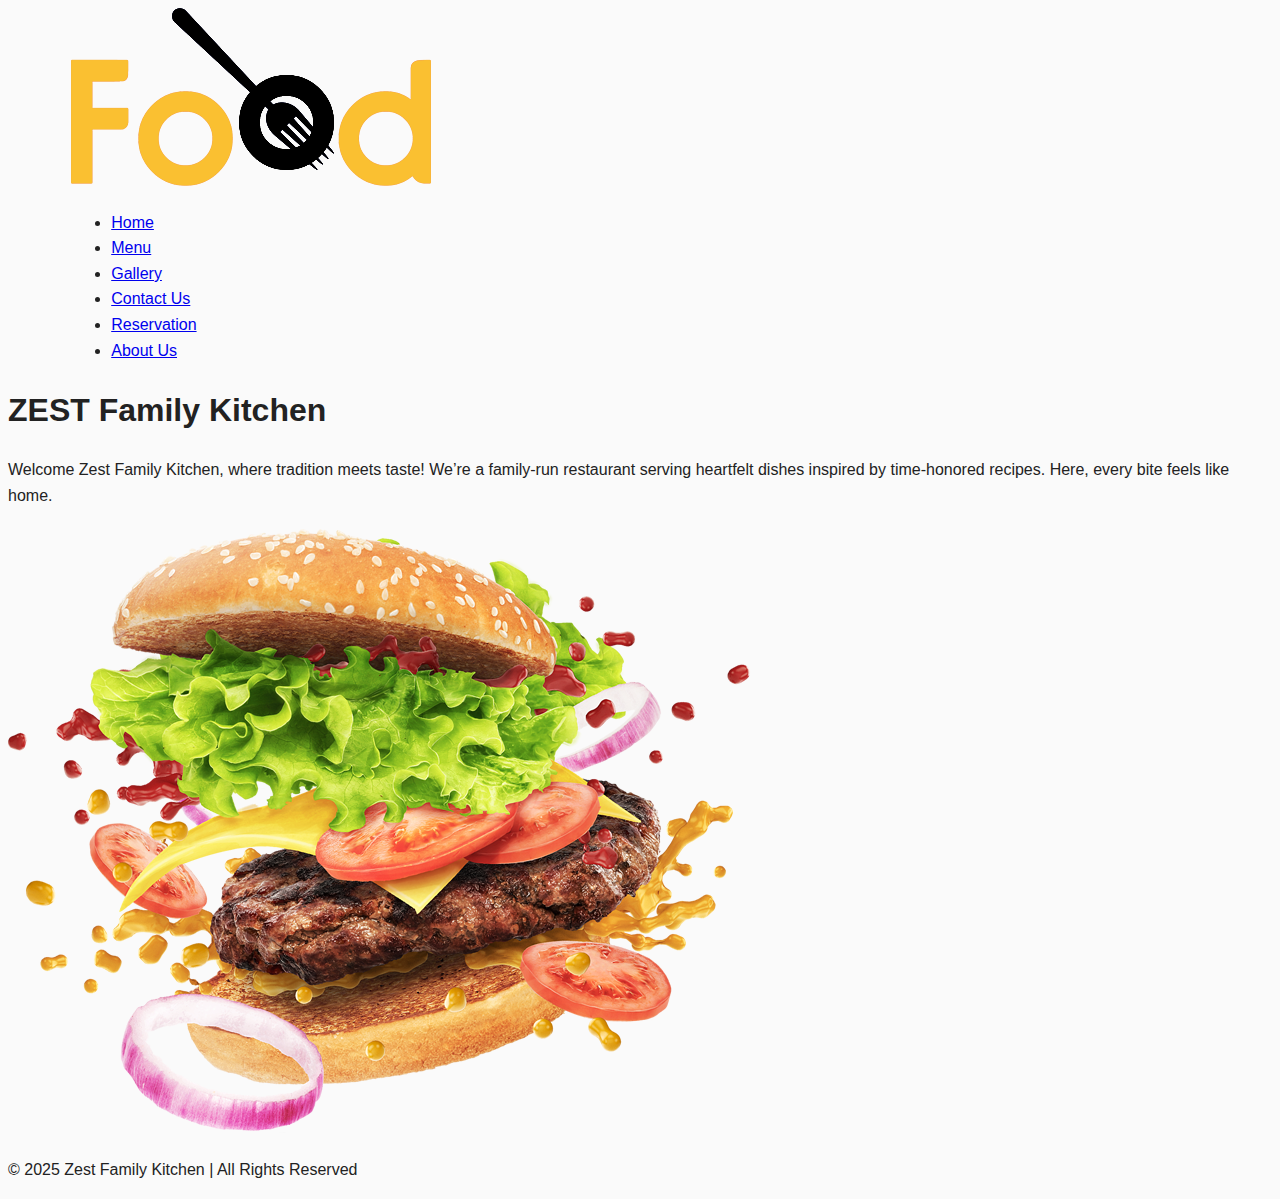
<file: index.html>
<!DOCTYPE html>
<html lang="en">
<head>
    <meta charset="UTF-8">
    <meta name="viewport" content="width=device-width, initial-scale=1.0">
    <title>Home | Zest Family Kitchen</title>
    <link rel="stylesheet" href="CSS/style.css">
    <script src="JS/script.js" defer></script>
</head>

<body>

    <header class="header">
        <div class="container header-flex">
            <img src="Images/logo.png" class="logo" alt="Zest Family Kitchen Logo">

            <nav class="navbar">
                <ul class="nav-links">
                    <li><a href="index.html" class="active">Home</a></li>
                    <li><a href="menu.html">Menu</a></li>
                    <li><a href="Gallery.html">Gallery</a></li>
                    <li><a href="contactus.html">Contact Us</a></li>
                    <li><a href="reservation.html">Reservation</a></li>
                    <li><a href="aboutus.html">About Us</a></li>
                </ul>
            </nav>
        </div>
    </header>

    <div id="aboutus">
        <div class="aboutus">
            <h1><span>ZEST</span> Family Kitchen</h1>
            <p>
                Welcome Zest Family Kitchen, where tradition meets taste! We’re a family-run restaurant 
                serving heartfelt dishes inspired by time-honored recipes. Here, every bite feels like home.
            </p>
        </div>
        <div class="aboutuspic">
            <img src="Images/main_img.png" alt="">
        </div>
    </div>

    <footer class="footer">
        <p>&copy; 2025 Zest Family Kitchen | All Rights Reserved</p>
    </footer>
    <script>
        document.addEventListener("DOMContentLoaded", function () {

    // Check if user is on the Home page
    if (window.location.pathname.includes("index.html")) {
        alert("Welcome to Zest Family Kitchen!");
    }

});

    </script>

</body>
</html>
</file>
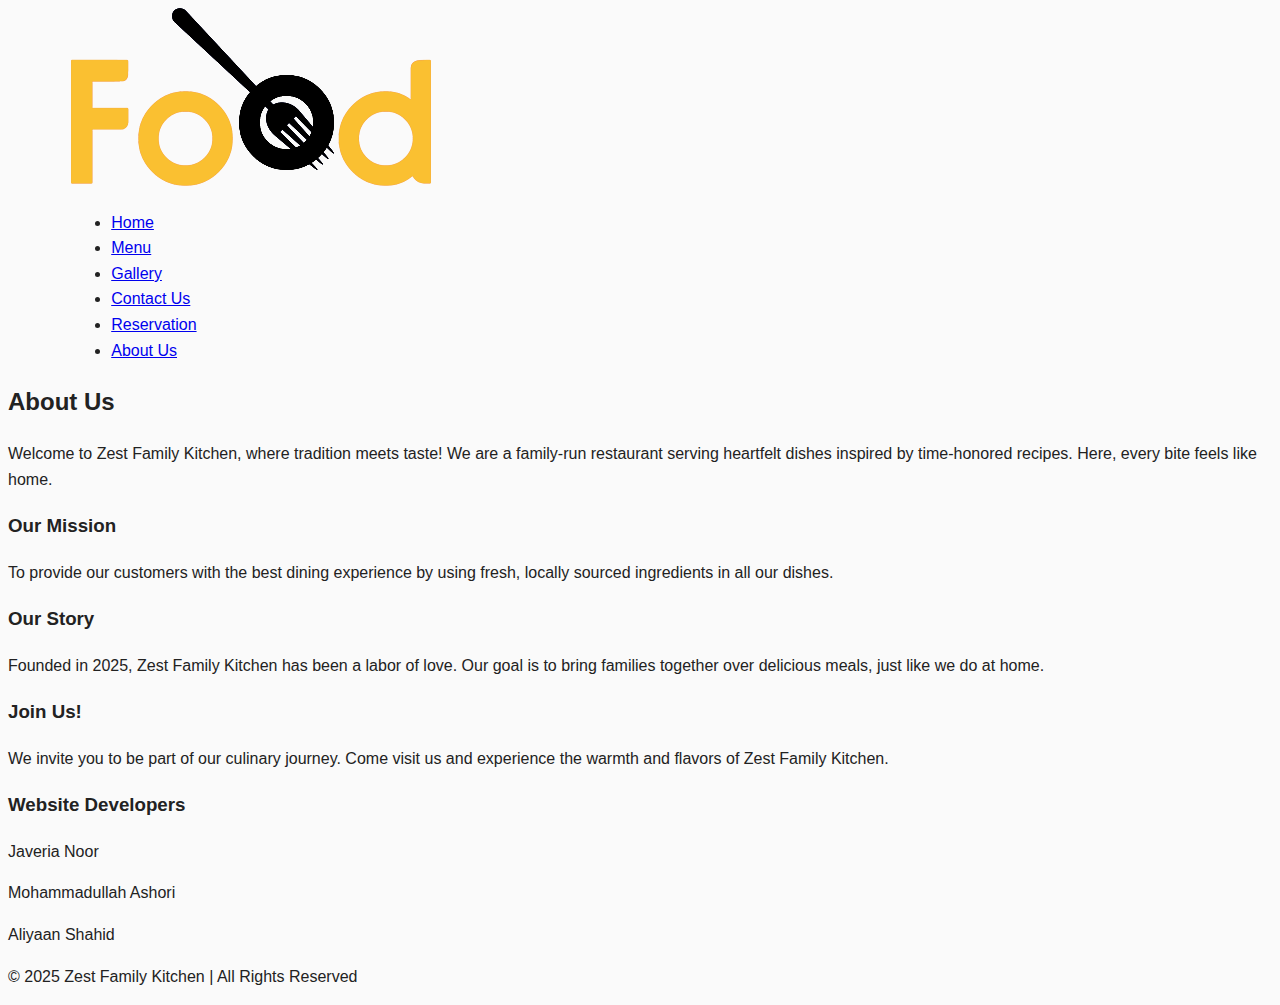
<file: aboutus.html>
<!DOCTYPE html>
<html lang="en">
<head>
    <meta charset="UTF-8">
    <meta name="viewport" content="width=device-width, initial-scale=1.0">
    <title>About Us | Zest Family Kitchen</title>
    <link rel="stylesheet" href="CSS/style.css">
</head>

<body>

    <!-- PROFESSIONAL HEADER -->
    <header class="header">
        <div class="container header-flex">
            <img src="Images/logo.png" class="logo" alt="Fakhri's Family Kitchen Logo">

            <nav class="navbar">
                <ul class="nav-links">
                    <li><a href="index.html">Home</a></li>
                    <li><a href="menu.html">Menu</a></li>
                    <li><a href="Gallery.html">Gallery</a></li>
                    <li><a href="contactus.html">Contact Us</a></li>
                    <li><a href="reservation.html">Reservation</a></li>
                    <li><a href="aboutus.html" class="active">About Us</a></li>
                </ul>
            </nav>
        </div>
    </header>

    <!-- ORIGINAL ABOUT US CONTENT (UNCHANGED) -->
    <section class="about">
        <h2>About Us</h2>
        <p>
            Welcome to Zest Family Kitchen, where tradition meets taste! 
            We are a family-run restaurant serving heartfelt dishes inspired 
            by time-honored recipes. Here, every bite feels like home.
        </p>
        
        <h3>Our Mission</h3>
        <p>
            To provide our customers with the best dining experience by using 
            fresh, locally sourced ingredients in all our dishes.
        </p>

        <h3>Our Story</h3>
        <p>
            Founded in 2025, Zest Family Kitchen has been a labor of love. 
            Our goal is to bring families together over delicious meals, 
            just like we do at home.
        </p>
        
        <h3>Join Us!</h3>
        <p>
            We invite you to be part of our culinary journey. Come visit us 
            and experience the warmth and flavors of Zest Family Kitchen.
        </p>
        <h3>Website Developers</h3>

            <p>Javeria Noor</p>
            <p>Mohammadullah Ashori</p>
            <p>Aliyaan Shahid</p>

        
       
    </section>

    <!-- PROFESSIONAL FOOTER -->
    <footer class="footer">
        <p>&copy; 2025 Zest Family Kitchen | All Rights Reserved</p>
    </footer>

</body>
</html>
</file>
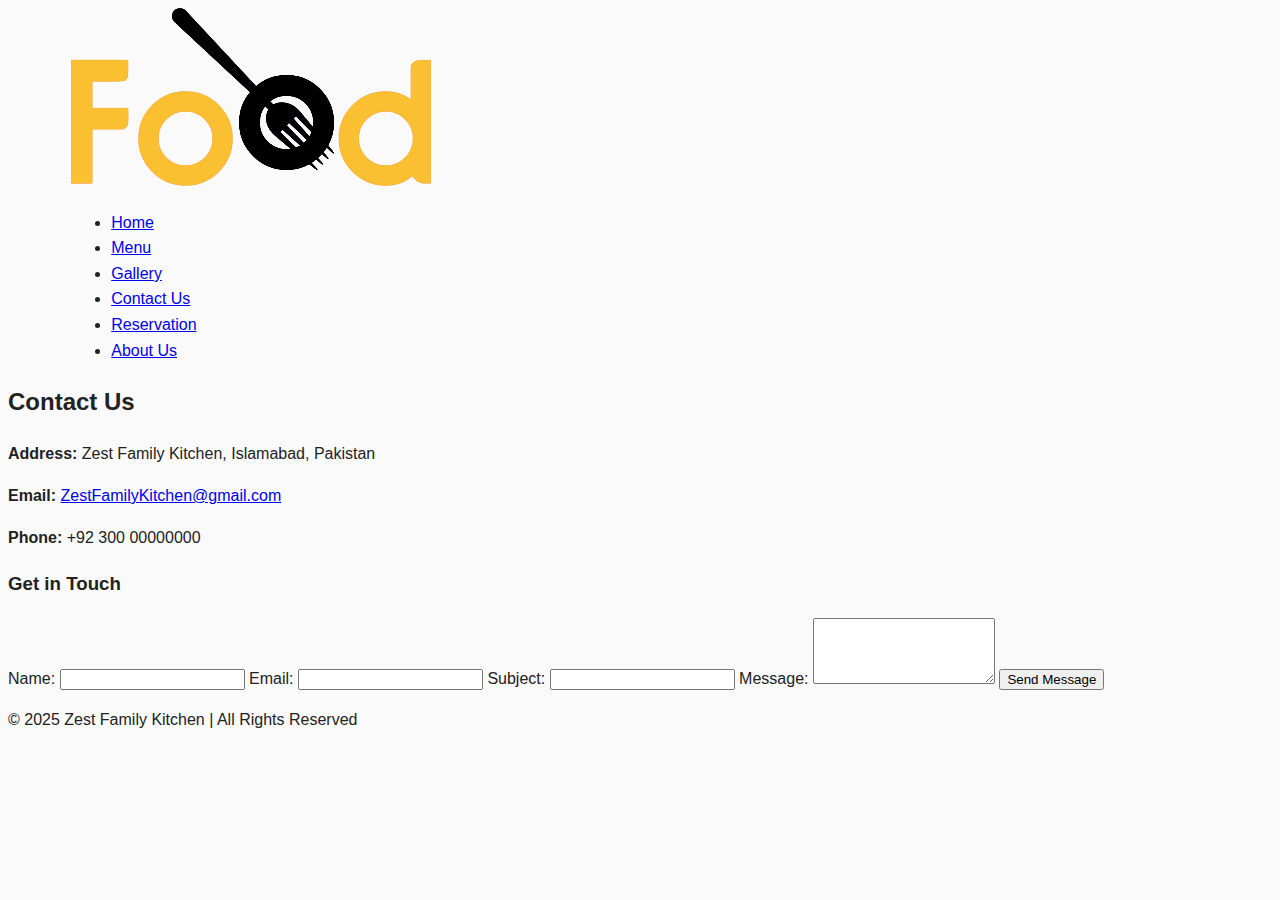
<file: contactus.html>
<!DOCTYPE html>
<html lang="en">
<head>
    <meta charset="UTF-8">
    <meta name="viewport" content="width=device-width, initial-scale=1.0">
    <title>Contact Us | Zest Family Kitchen</title>
    <link rel="stylesheet" href="CSS/style.css">
    <script src="JS/script.js" defer></script>
</head>

<body>

    <!-- PROFESSIONAL HEADER -->
    <header class="header">
        <div class="container header-flex">
            <img src="Images/logo.png" class="logo" alt="Zest Family Kitchen Logo">

            <nav class="navbar">
                <ul class="nav-links">
                    <li><a href="index.html">Home</a></li>
                    <li><a href="menu.html">Menu</a></li>
                    <li><a href="gallery.html">Gallery</a></li>
                    <li><a href="contactus.html" class="active">Contact Us</a></li>
                    <li><a href="reservation.html">Reservation</a></li>
                    <li><a href="aboutus.html">About Us</a></li>
                </ul>
            </nav>
        </div>
    </header>

    <!-- YOUR ORIGINAL CONTACT PAGE CONTENT (UNCHANGED) -->
    <section class="contact">
        <h2>Contact Us</h2>

        <div class="contact-details">
            <p><strong>Address:</strong> Zest Family Kitchen, Islamabad, Pakistan</p>
            <p><strong>Email:</strong> <a href="mailto:ZestFamilyKitchen@gmail.com">ZestFamilyKitchen@gmail.com</a></p>
            <p><strong>Phone:</strong> +92 300 00000000</p>
        </div>

        <h3>Get in Touch</h3>

        <form action="#" method="post">
            <label for="name">Name:</label>
            <input type="text" id="name" name="name" required>

            <label for="email">Email:</label>
            <input type="email" id="email" name="email" required>

            <label for="subject">Subject:</label>
            <input type="text" id="subject" name="subject" required>

            <label for="message">Message:</label>
            <textarea id="message" name="message" rows="4" required></textarea>

            <button type="submit">Send Message</button>
        </form>
    </section>

    <!-- PROFESSIONAL FOOTER -->
    <footer class="footer">
        <p>&copy; 2025 Zest Family Kitchen | All Rights Reserved</p>
    </footer>

</body>
</html>
</file>
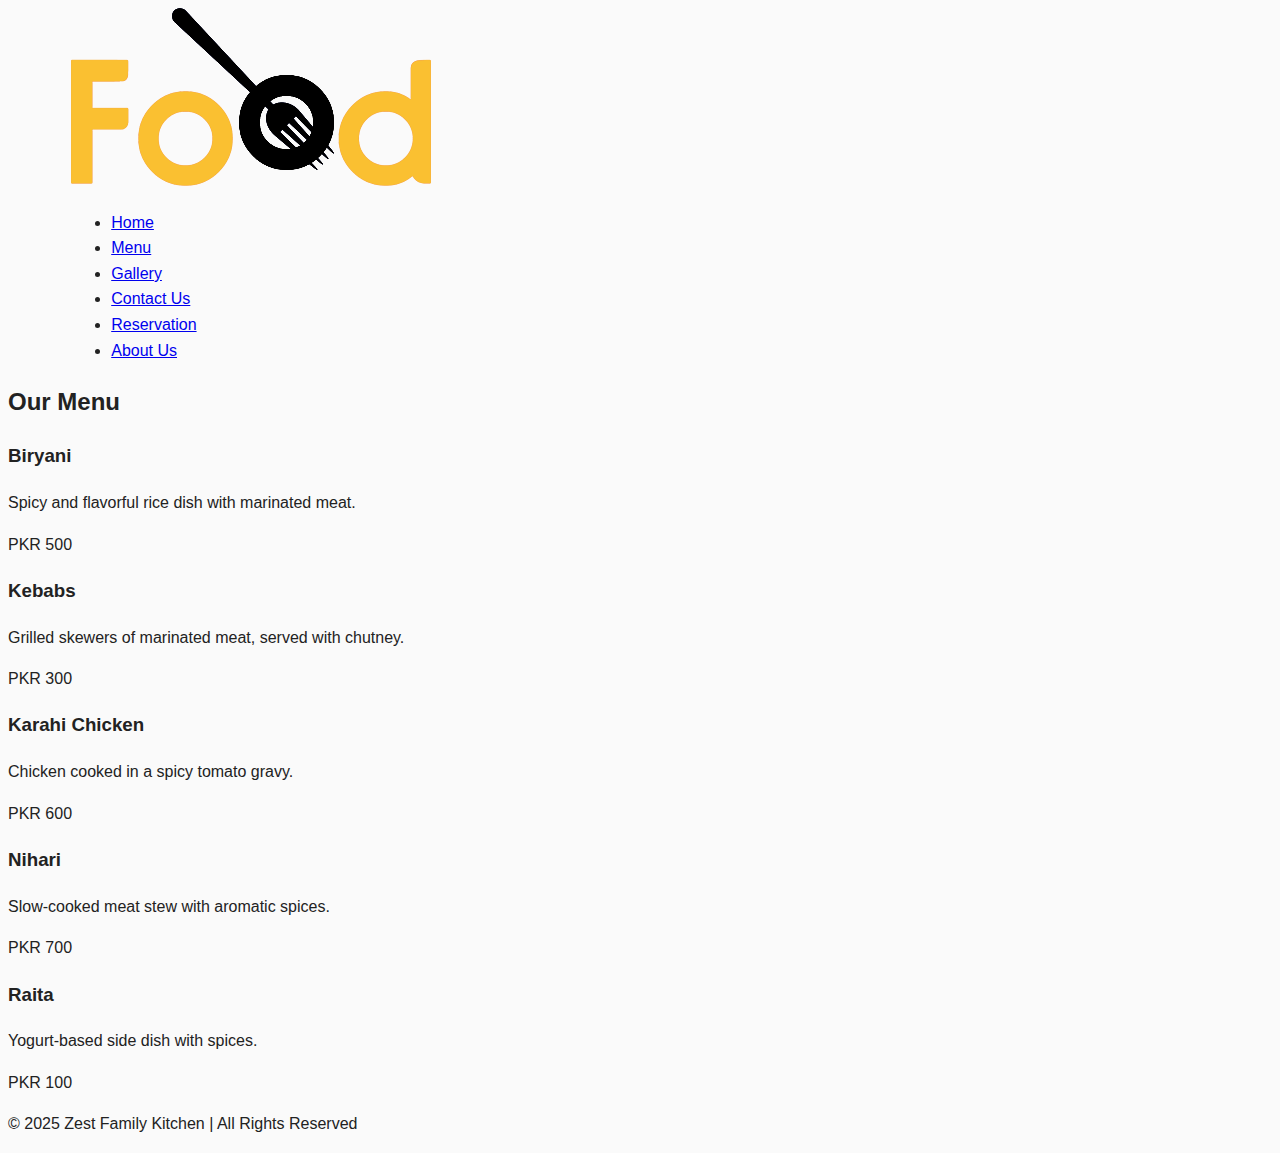
<file: menu.html>
<!DOCTYPE html>
<html lang="en">
<head>
    <meta charset="UTF-8">
    <meta name="viewport" content="width=device-width, initial-scale=1.0">
    <title>Menu | Zest Family Kitchen</title>
    <link rel="stylesheet" href="CSS/style.css">
    <script src="JS/script.js" defer></script>
</head>

<body>

    <!-- PROFESSIONAL HEADER -->
    <header class="header">
        <div class="container header-flex">
            <img src="Images/logo.png" class="logo" alt="Zest Family Kitchen Logo">

            <nav class="navbar">
                <ul class="nav-links">
                    <li><a href="index.html">Home</a></li>
                    <li><a href="menu.html" class="active">Menu</a></li>
                    <li><a href="Gallery.html">Gallery</a></li>
                    <li><a href="contactus.html">Contact Us</a></li>
                    <li><a href="reservation.html">Reservation</a></li>
                    <li><a href="aboutus.html">About Us</a></li>
                </ul>
            </nav>
        </div>
    </header>

    <!-- YOUR ORIGINAL MENU SECTION (UNCHANGED) -->
    <section class="menu">
        <h2>Our Menu</h2>

        <div class="menu-item">
            <h3>Biryani</h3>
            <p>Spicy and flavorful rice dish with marinated meat.</p>
            <span class="price">PKR 500</span>
        </div>

        <div class="menu-item">
            <h3>Kebabs</h3>
            <p>Grilled skewers of marinated meat, served with chutney.</p>
            <span class="price">PKR 300</span>
        </div>

        <div class="menu-item">
            <h3>Karahi Chicken</h3>
            <p>Chicken cooked in a spicy tomato gravy.</p>
            <span class="price">PKR 600</span>
        </div>

        <div class="menu-item">
            <h3>Nihari</h3>
            <p>Slow-cooked meat stew with aromatic spices.</p>
            <span class="price">PKR 700</span>
        </div>

        <div class="menu-item">
            <h3>Raita</h3>
            <p>Yogurt-based side dish with spices.</p>
            <span class="price">PKR 100</span>
        </div>
    </section>

    <!-- PROFESSIONAL FOOTER -->
    <footer class="footer">
        <p>&copy; 2025 Zest Family Kitchen | All Rights Reserved</p>
    </footer>

</body>
</html>
</file>
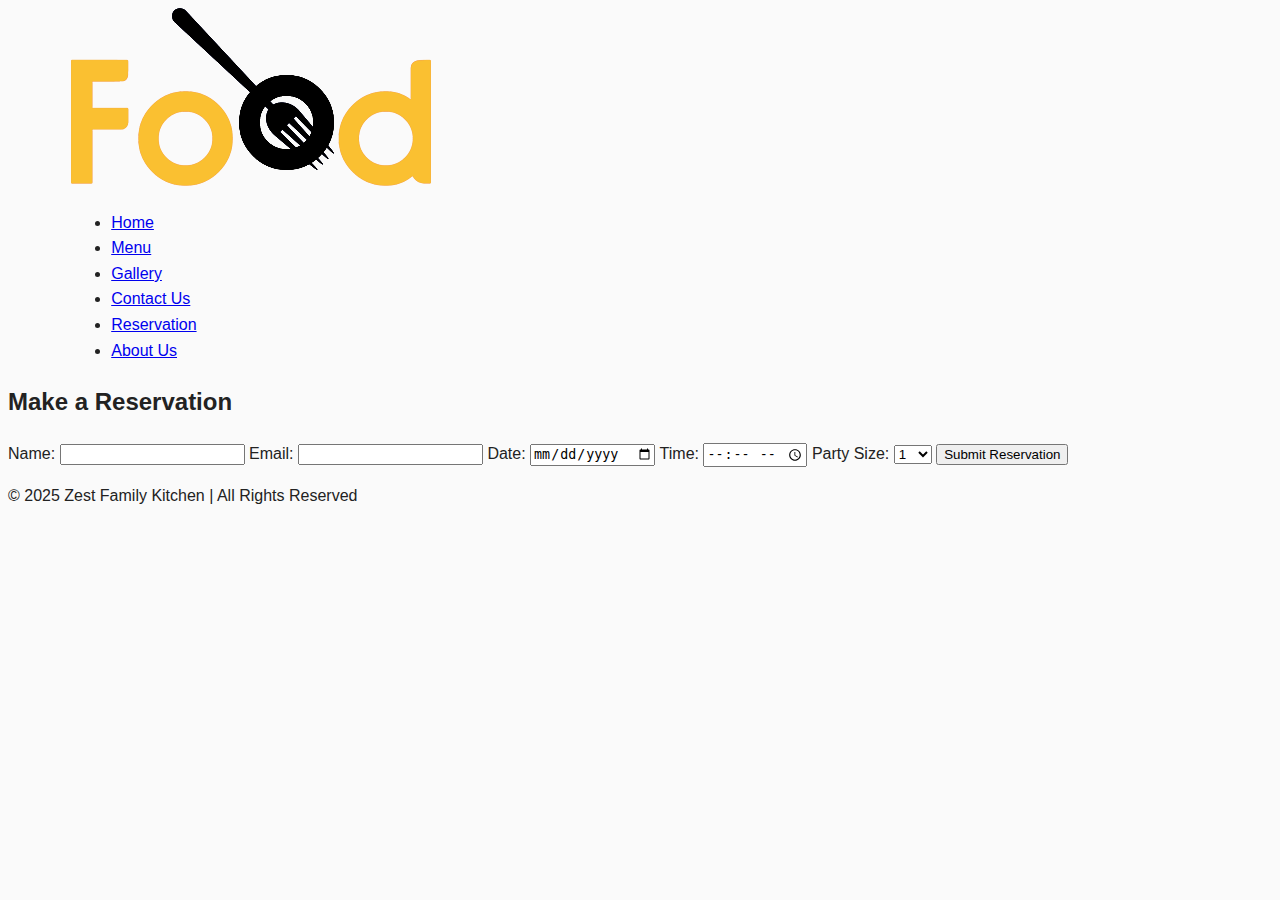
<file: reservation.html>
<!DOCTYPE html>
<html lang="en">

<head>
    <meta charset="UTF-8">
    <meta name="viewport" content="width=device-width, initial-scale=1.0">
    <title>Reservation | Zest Family Kitchen</title>
    <link rel="stylesheet" href="CSS/style.css">
    <script src="JS/script.js" defer></script>
</head>

<body>
    <header class="header">
        <div class="container header-flex">
            <img src="Images/logo.png" class="logo" alt="Zest Family Kitchen Logo">

            <nav class="navbar">
                <ul class="nav-links">
                    <li><a href="index.html">Home</a></li>
                    <li><a href="menu.html">Menu</a></li>
                    <li><a href="gallery.html">Gallery</a></li>
                    <li><a href="contactus.html">Contact Us</a></li>
                    <li><a href="reservation.html" class="active">Reservation</a></li>
                    <li><a href="aboutus.html">About Us</a></li>
                </ul>
            </nav>
        </div>
    </header>
    <section class="reservation">
        <h2>Make a Reservation</h2>
        <form action="reserve.php" method="POST">
            <label for="name">Name:</label>
            <input type="text" id="name" name="name" required>
            <label for="email">Email:</label>
            <input type="email" id="email" name="email" required>
            <label for="date">Date:</label>
            <input type="date" id="date" name="date" required>
            <label for="time">Time:</label>
            <input type="time" id="time" name="time" required>
            <label for="party-size">Party Size:</label>
            <select id="party-size" name="partySize" required>
                <option value="1">1</option>
                <option value="2">2</option>
                <option value="3">3</option>
                <option value="4">4</option>
                <option value="5">5</option>
                <option value="6">6+</option>
            </select>
            <button type="submit">Submit Reservation</button>
        </form>
    </section>
    <footer class="footer">
        <p>&copy; 2025 Zest Family Kitchen | All Rights Reserved</p>
    </footer>
</body>

</html>
</file>
<file: CSS/style.css>
/* ----------------------------------------------------------
   GLOBAL STYLES
---------------------------------------------------------- */
body {
    font-family: Arial, sans-serif;
    background: #fafafa;
    color: #222;
    line-height: 1.6;
}

.container {
    width: 90%;
    max-width: 1200px;
    margin: auto;
}
</file>
